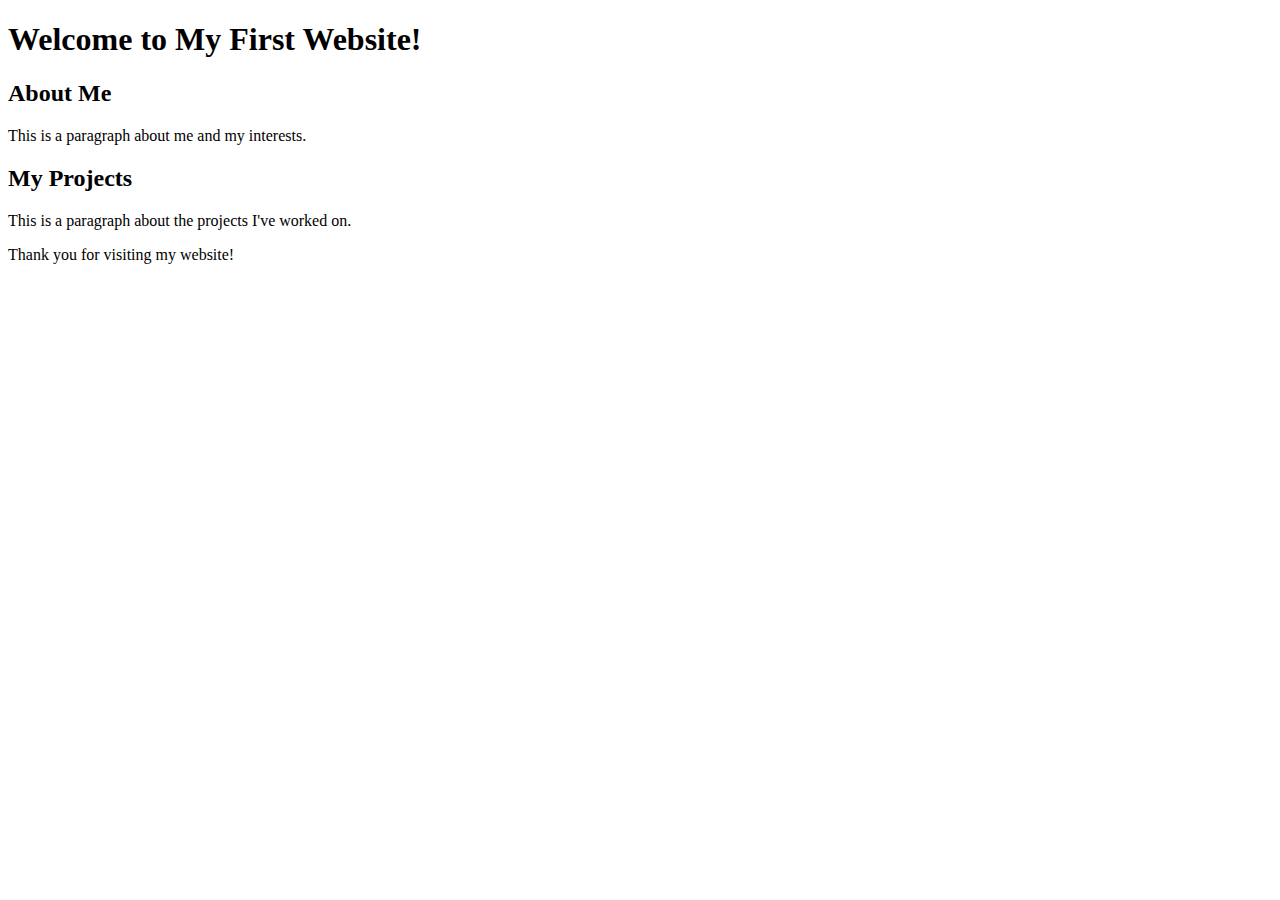
<file: Website.html>
<!DOCTYPE html>
<html>
<head>
    <title>My First Website</title>
</head>
<body>
    <header>
        <h1>Welcome to My First Website!</h1>
    </header>
    <section>
        <h2>About Me</h2>
        <p>This is a paragraph about me and my interests.</p>
    </section>
    <section>
        <h2>My Projects</h2>
        <p>This is a paragraph about the projects I've worked on.</p>
    </section>
    <footer>
        <p>Thank you for visiting my website!</p>
    </footer>
</body>
</html>
</file>
